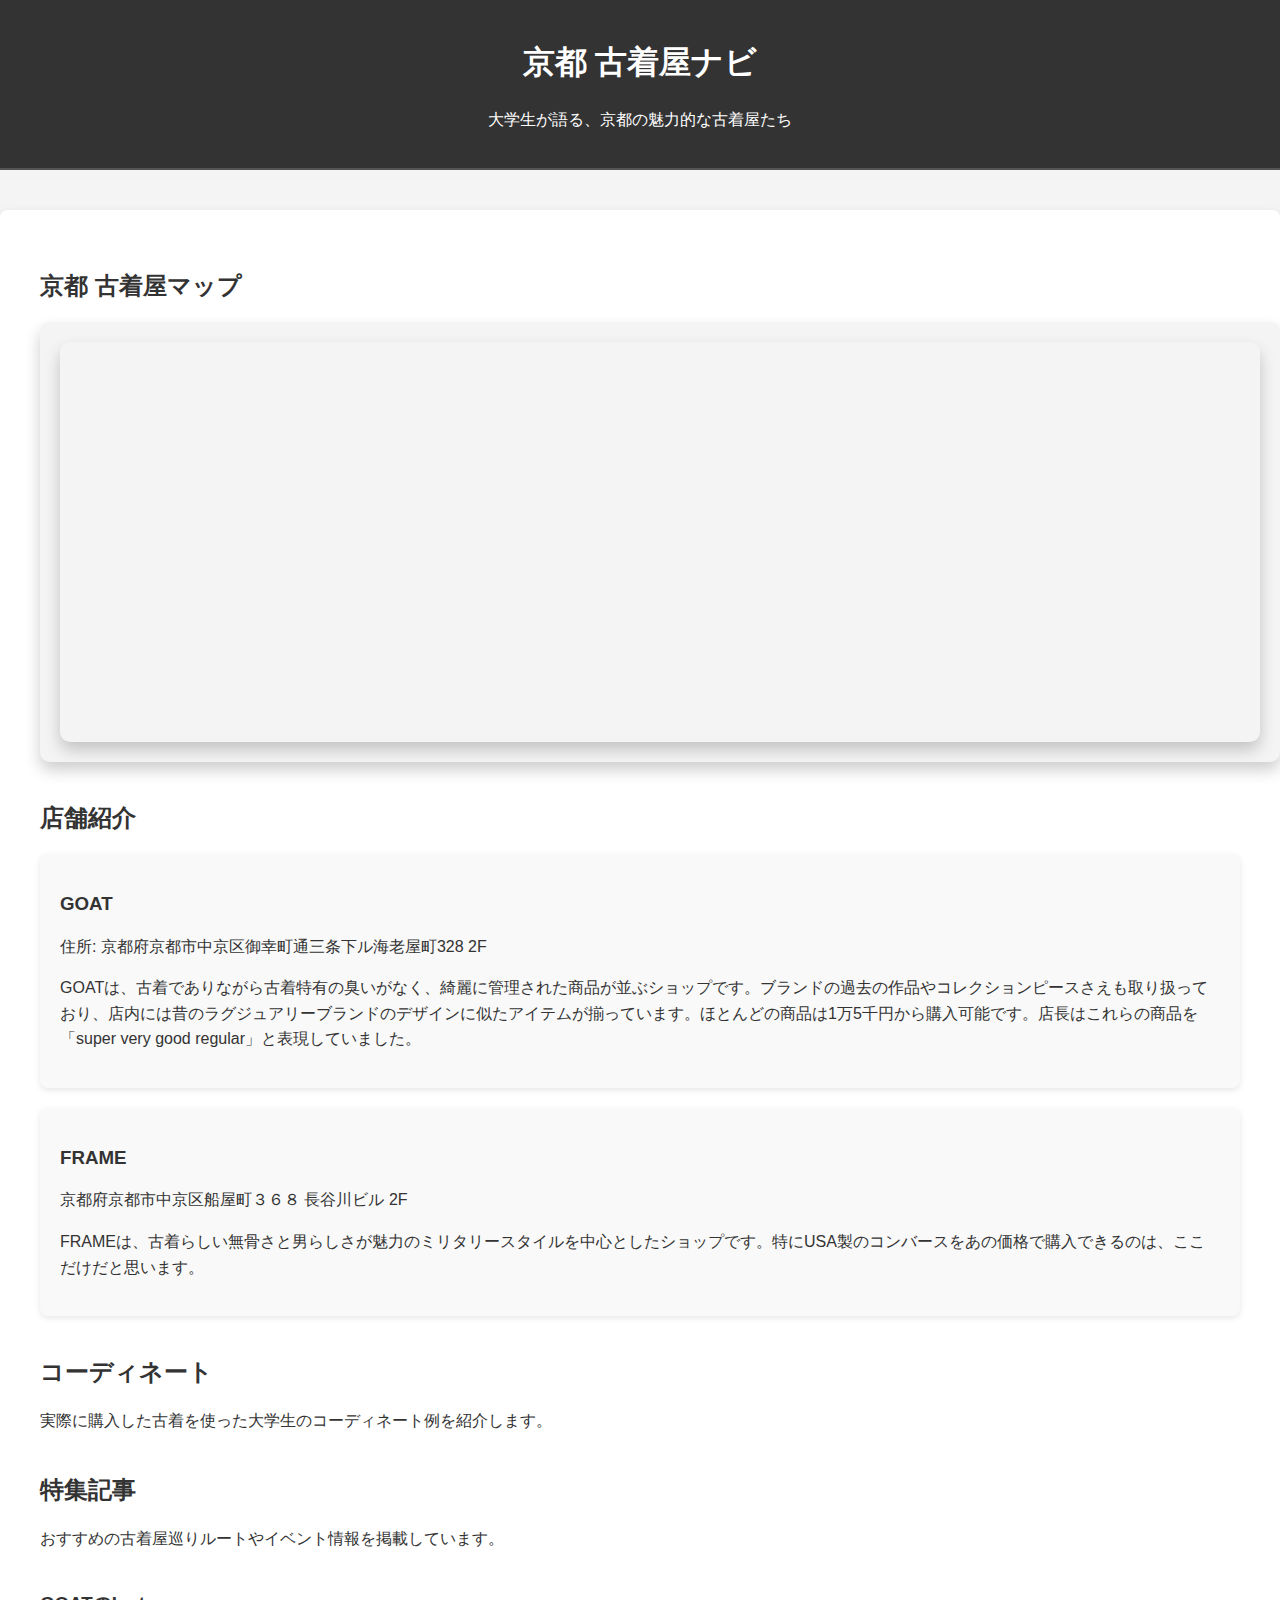
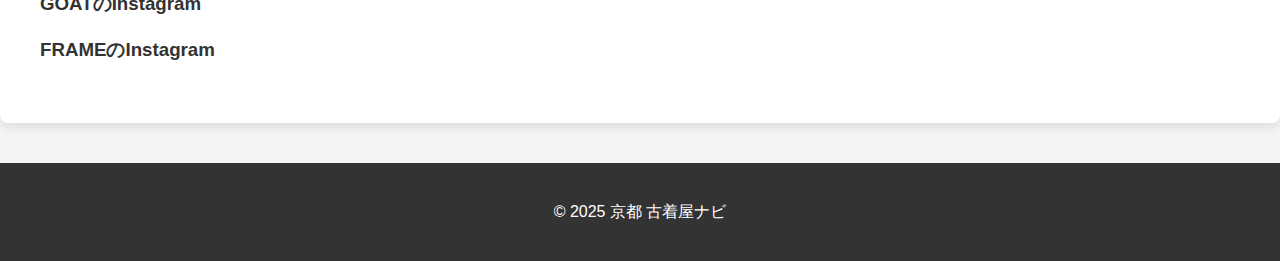
<file: index.html>
<!DOCTYPE html>
<html lang="ja">
<head>
    <link rel="stylesheet" href="style.css?v=1">
    <meta charset="UTF-8">
    <meta name="viewport" content="width=device-width, initial-scale=1.0">
    <title>Kyoto Vintage Clothing</title>
    <style>
    .store-info {
        display: none;
        position: absolute;
        bottom: 20px;
        left: 50%;
        transform: translateX(-50%);
        background-color: #fff;
        padding: 20px;
        border-radius: 10px;
        box-shadow: 0 4px 8px rgba(0, 0, 0, 0.2);
        width: 80%;
        max-width: 400px;
        text-align: center;
        z-index: 10;
    }
</style>
    <style>
   .instagram-container {
    max-width: 320px;
    margin: 0 auto 20px;
}

@media (max-width: 768px) {
    .instagram-container iframe {
        width: 100%;
        height: auto;
    }
}     
        /* マップのレスポンシブ対応 */
.map-container {
    width: 100%;
    max-width: 640px; /* 最大幅を設定 */
    margin: 0 auto; /* 中央寄せ */
    border-radius: 10px;
    box-shadow: 0 8px 16px rgba(0, 0, 0, 0.2);
    overflow: hidden;
}

.map-container iframe {
    width: 100%;
    height: 400px; /* デフォルトの高さ */
}

/* 紹介文のレスポンシブ対応 */
.store-description {
    font-size: 1rem; /* 基本の文字サイズ */
    line-height: 1.6;
    margin-bottom: 20px;
}

/* スマホサイズ対応 */
@media (max-width: 768px) {
    .map-container iframe {
        height: 300px; /* スマホ時は高さを縮小 */
    }

    .store-description {
        font-size: 0.9rem; /* 文字サイズを少し小さく */
    }
}
        .map-container {
    max-width: 100%;
    margin: 0 auto;
    padding: 20px;
    background-color: #f4f4f4;
    border-radius: 10px;
    box-shadow: 0 8px 16px rgba(0, 0, 0, 0.2);
}

iframe {
    display: block;
    width: 100%;
    height: 500px;
    border: none;
    border-radius: 10px;
}
    .store-pin {
        position: absolute;
        width: 20px;
        height: 20px;
        background-color: #333;
        border-radius: 50%;
        cursor: pointer;
    }
    .store-pin:hover::after {
        content: attr(data-name);
        position: absolute;
        top: -30px;
        left: 50%;
        transform: translateX(-50%);
        background-color: #333;
        color: #fff;
        padding: 5px 10px;
        border-radius: 5px;
        font-size: 12px;
    }
    #goat { top: 50%; left: 40%; }
    #frame { top: 60%; left: 55%; }
        body {
            font-family: 'Arial', sans-serif;
            background-color: #f4f4f4;
            color: #333;
            margin: 0;
            padding: 0;
        }
        header {
            background-color: #333;
            color: #fff;
            padding: 20px 0;
            text-align: center;
            border-bottom: 2px solid #555;
        }
        h1, h2, h3 {
            font-weight: bold;
        }
        main {
            max-width: 1200px;
            margin: 40px auto;
            padding: 40px;
            background-color: #fff;
            border-radius: 8px;
            box-shadow: 0 4px 12px rgba(0, 0, 0, 0.1);
        }
        section {
            margin-bottom: 40px;
        }
        .store-card {
            background-color: #f9f9f9;
            padding: 20px;
            border-radius: 8px;
            margin-bottom: 20px;
            box-shadow: 0 2px 6px rgba(0, 0, 0, 0.1);
        }
        footer {
            background-color: #333;
            color: #fff;
            text-align: center;
            padding: 20px 0;
        }
    </style>
</head>
<body>
    <header>
        <h1>京都 古着屋ナビ</h1>
        <p>大学生が語る、京都の魅力的な古着屋たち</p>
    </header>
    <main>
       
<section id="map-section">
    <h2>京都 古着屋マップ</h2>
    <div class="map-container">
        <iframe 
            src="https://www.google.com/maps/d/embed?mid=1-BVrVcsIvAXUwf_08ANEMHt8sF2X5vY&ehbc=2E312F" 
            width="100%" 
            height="500" 
            style="border:0; border-radius: 10px; box-shadow: 0 8px 16px rgba(0, 0, 0, 0.2);" 
            allowfullscreen 
            loading="lazy" 
            referrerpolicy="no-referrer-when-downgrade">
        </iframe>
    </div>
</section>
        <section id="store-intro">
            <h2>店舗紹介</h2>
            <div class="store-card">
                <h3>GOAT</h3>
                <p>住所: 京都府京都市中京区御幸町通三条下ル海老屋町328 2F</p>
                <p>GOATは、古着でありながら古着特有の臭いがなく、綺麗に管理された商品が並ぶショップです。ブランドの過去の作品やコレクションピースさえも取り扱っており、店内には昔のラグジュアリーブランドのデザインに似たアイテムが揃っています。ほとんどの商品は1万5千円から購入可能です。店長はこれらの商品を「super very good regular」と表現していました。</p>
            </div>
            <div class="store-card">
                <h3>FRAME</h3>
                <p>京都府京都市中京区船屋町３６８ 長谷川ビル 2F</p>
                <p>FRAMEは、古着らしい無骨さと男らしさが魅力のミリタリースタイルを中心としたショップです。特にUSA製のコンバースをあの価格で購入できるのは、ここだけだと思います。</p>
            </div>
        </section>
        <section id="coordination">
            <h2>コーディネート</h2>
            <p>実際に購入した古着を使った大学生のコーディネート例を紹介します。</p>
        </section>
        <section id="special-features">
            <h2>特集記事</h2>
            <p>おすすめの古着屋巡りルートやイベント情報を掲載しています。</p>
        </section>
       <h3>GOATのInstagram</h3>
<div class="instagram-container">
    <blockquote class="instagram-media" data-instgrm-permalink="https://www.instagram.com/p/DGVRSK7zESP/" data-instgrm-version="14" style="max-width:320px; margin:0 auto;">
    </blockquote>
    <script async src="//www.instagram.com/embed.js"></script>
</div>

<h3>FRAMEのInstagram</h3>
<div class="instagram-container">
    <blockquote class="instagram-media" data-instgrm-permalink="https://www.instagram.com/p/mori__ryota/" data-instgrm-version="14" style="max-width:320px; margin:0 auto;">
    </blockquote>
    <script async src="//www.instagram.com/embed.js"></script>
</div>
    </main>
    <footer>
        <p>&copy; 2025 京都 古着屋ナビ</p>
    </footer>
</body>
</html>
<script>
    document.getElementById('goat').addEventListener('click', function() {
        showStoreInfo('GOAT', '古着でありながら、綺麗な商品が揃うショップ。過去のコレクションもあり、1万5千円〜手に入る。');
    });

    document.getElementById('frame').addEventListener('click', function() {
        showStoreInfo('FRAME', '古着らしい男っぽさが魅力。USA製のコンバースが驚きの価格で見つかることも。');
    });

    function showStoreInfo(name, description) {
        document.getElementById('store-name').textContent = name;
        document.getElementById('store-description').textContent = description;
        document.getElementById('store-info').style.display = 'block';
    }
</script>
</file>
<file: style.css>
/* style.css */
body {
    font-family: 'Arial', sans-serif;
    background-color: #f4f4f4;
    color: #333;
    margin: 0;
    padding: 0;
}

header {
    background-color: #222;
    color: white;
    padding: 20px;
    text-align: center;
}

h1 {
    font-size: 2em;
}

p {
    line-height: 1.6;
}
</file>
